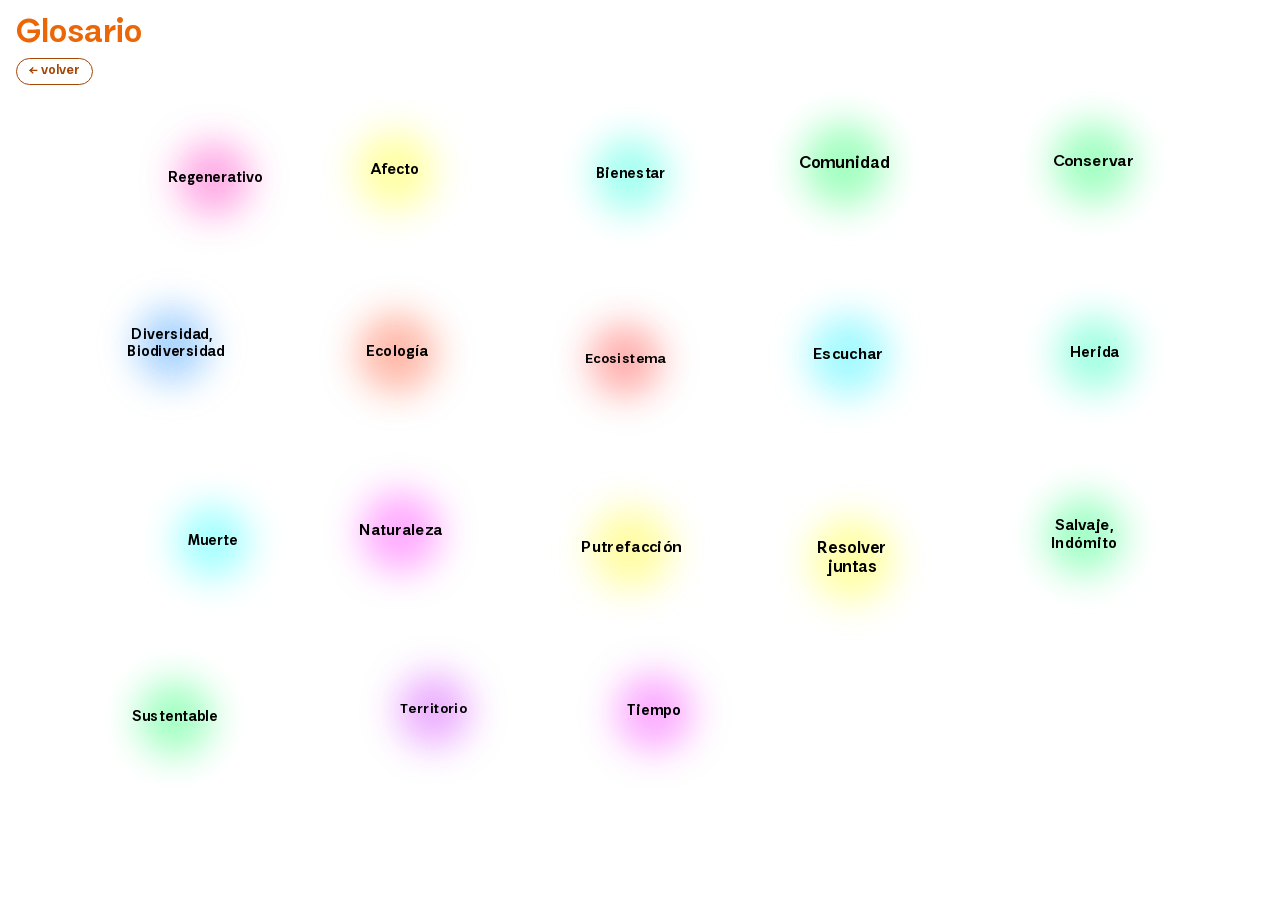
<file: glosario/index.html>
<!DOCTYPE html>
<html lang="es">
<head>
<meta charset="UTF-8">
<meta name="viewport" content="width=device-width, initial-scale=1.0">
<title>glosario</title>
<script src="./../lib/js-yaml.min.js"></script>
<link rel="stylesheet" href="./../css/tipografias.css">
<link rel="stylesheet" href="./../css/glosario.css">
</head>
<body>

<!--
  data-base apunta a la carpeta raíz del sitio (donde viven /datos y
  /glosario-imagenes), relativa a esta página. Al incrustar este bloque
  en otro sitio, basta con cambiar este valor (p.ej. a una ruta absoluta
  tipo /wp-content/uploads/mim-glosario/) — el resto del componente no
  necesita tocarse.
-->
<div id="mim-glosario" data-base="./../">

  <div class="mim-glosario-encabezado">
    <h1 class="mim-glosario-titulo">Glosario</h1>
    <a class="mim-glosario-volver" href="./../">&larr; volver</a>
  </div>
  <canvas id="mim-glosario-canvas"></canvas>

  <div id="mim-glosario-burbuja" class="mim-glosario-oculto">
    <button id="mim-glosario-cerrar" aria-label="Cerrar">×</button>
    <div id="mim-glosario-burbuja-contenido"></div>
    <div id="mim-glosario-burbuja-desborda" aria-hidden="true">seguir leyendo ↓</div>
  </div>

</div>

<script src="./../js/glosario.js"></script>

</body>
</html>
</file>
<file: css/tipografias.css>
@font-face {
  font-family: "Mirador";
  src: url("../tipografias/Mirador/Variable Web/MiradorVF.woff2") format("woff2-variations"),
       url("../tipografias/Mirador/Variable Web/MiradorVF.woff") format("woff-variations");
  font-weight: 100 900;
  font-style: normal;
  font-display: swap;
}
</file>
<file: css/glosario.css>
/* =========================================================
   ENVOLTORIO DE DEMOSTRACIÓN
   Solo necesario porque esta página vive sola en este repo.
   Al incrustar el componente en otro sitio (p.ej. WordPress), el
   sitio anfitrión ya trae su propio reset — omitir este bloque.
   ========================================================= */
html, body {
  margin: 0;
  background: #ffffff;
}

/* =========================================================
   COMPONENTE MIM-GLOSARIO
   Todo lo de aquí en adelante es lo que se incrusta. Vive bajo
   #mim-glosario para no chocar con clases/ids de la página
   anfitriona, y cada regla fija su propio color en vez de
   heredar de body (útil si el sitio anfitrión fuerza su propio
   color/tipografía en body con !important).
   ========================================================= */

#mim-glosario {
  position: relative;
  width: 100%;
  height: 100vh; /* la página anfitriona puede sobreescribir esta altura */
  overflow: hidden;
  font-family: "Mirador", sans-serif;
  font-weight: 400;
}

.mim-glosario-encabezado {
  position: absolute;
  top: 0;
  left: 0;
  margin: 1rem;
  display: flex;
  flex-direction: column;
  align-items: flex-start;
  gap: 0.25rem;
  pointer-events: none;
}

.mim-glosario-titulo {
  margin: 0;
  font-weight: 700;
  color: #ec6608;
  pointer-events: none;
}

/* #a34606 (6.1:1 vs white) is the text-safe orange, used anywhere text is
   under the AA large-text size threshold — see css/estilo.css */
.mim-glosario-volver {
  font-family: inherit;
  font-size: 0.8rem;
  font-weight: 700;
  color: #a34606;
  background: #ffffff;
  border: 1.5px solid #a34606;
  border-radius: 999px;
  padding: 0.3rem 0.75rem;
  text-decoration: none;
  cursor: pointer;
  pointer-events: auto;
  transition: background-color 0.15s ease, color 0.15s ease;
}

.mim-glosario-volver:hover,
.mim-glosario-volver:focus-visible {
  background: #a34606;
  color: #ffffff;
}

#mim-glosario-canvas {
  position: absolute;
  top: 0;
  left: 0;
  width: 100%;
  height: 100%;
  pointer-events: none;
  filter: blur(18px) contrast(180%) saturate(140%);
  opacity: 0.9;
  mix-blend-mode: multiply;
}

/* concept blobs */
.mim-glosario-blob {
  position: absolute;
  top: 0;
  left: 0;
  width: 116px;
  height: 116px;
  border-radius: 50%;
  overflow: hidden;
  pointer-events: auto;
  cursor: pointer;
  touch-action: none;
}

@media (max-width: 600px) {
  .mim-glosario-blob {
    width: 76px;
    height: 76px;
  }
}

.mim-glosario-content {
  position: absolute;
  top: 50%;
  left: 50%;
  transform: translate(-50%, -50%);
  width: 82%;
  text-align: center;
  font-size: 15px;
  line-height: 1.2;
  pointer-events: none;
}

@media (max-width: 600px) {
  .mim-glosario-content {
    font-size: 12px;
  }
}

/* black on the light goo fill (js/glosario.js): worst case across every
   random hue is still ~12:1 (WCAG AA needs 4.5:1) */
.mim-glosario-concepto {
  font-weight: 700;
  color: #000000;
}

/* burbuja de definicion, estilo comic — nace del blob en vez de
   cubrir la pantalla. su posición y color se calculan en js según
   el blob que la abrió (ver posicionarBurbuja en js/glosario.js) */
#mim-glosario-burbuja {
  position: absolute;
  top: 0;
  left: 0;
  width: 400px;
  max-width: calc(100% - 24px);
  background: #ffffff;
  border: 3px solid var(--mim-glosario-burbuja-color, #ec6608);
  border-radius: 20px;
  box-sizing: border-box;
  box-shadow: 0 8px 24px rgba(0, 0, 0, 0.18);
  z-index: 100000;
  pointer-events: auto;
  transition: opacity 0.12s ease, transform 0.12s ease;
}

#mim-glosario-burbuja.mim-glosario-oculto {
  opacity: 0;
  transform: scale(0.92);
  pointer-events: none;
}

@media (max-width: 600px) {
  #mim-glosario-burbuja {
    width: 260px;
  }
}

#mim-glosario-burbuja-contenido {
  /* altura real fijada en js (posicionarBurbuja), según el espacio
     disponible del contenedor — este valor es solo un respaldo */
  max-height: 60vh;
  overflow-y: auto;
  padding: 1.25rem 1.6rem 1.25rem 1.5rem;
  box-sizing: border-box;
  /* scrollbar siempre visible y coloreada: si un texto largo no cabe
     entero, tiene que notarse que hay más para leer más abajo */
  scrollbar-width: thin;
  scrollbar-color: var(--mim-glosario-burbuja-color, #ec6608) #f0f0f0;
}

#mim-glosario-burbuja-contenido::-webkit-scrollbar {
  width: 8px;
}

#mim-glosario-burbuja-contenido::-webkit-scrollbar-track {
  background: #f0f0f0;
  border-radius: 4px;
}

#mim-glosario-burbuja-contenido::-webkit-scrollbar-thumb {
  background: var(--mim-glosario-burbuja-color, #ec6608);
  border-radius: 4px;
}

@media (max-width: 600px) {
  #mim-glosario-burbuja-contenido {
    max-height: 56vh;
    padding: 1rem 1.2rem 1rem 1.1rem;
  }
}

/* aviso de que queda texto por leer más abajo — nativa la scrollbar
   sola no basta como pista (en mac/trackpad es invisible hasta que
   se toca), así que este degradado + flecha se muestra en js
   (actualizarDesborda en js/glosario.js) mientras el contenido no
   esté scrolleado hasta el final */
#mim-glosario-burbuja-desborda {
  position: absolute;
  left: 3px;
  right: 3px;
  bottom: 3px;
  height: 44px;
  border-radius: 0 0 17px 17px;
  background: linear-gradient(to bottom, rgba(255, 255, 255, 0), #ffffff 70%);
  display: flex;
  align-items: flex-end;
  justify-content: center;
  padding-bottom: 6px;
  font-size: 0.78rem;
  font-weight: 700;
  color: var(--mim-glosario-burbuja-color, #ec6608);
  pointer-events: none;
  opacity: 0;
  transition: opacity 0.15s ease;
}

#mim-glosario-burbuja-desborda.mim-glosario-visible {
  opacity: 1;
}

#mim-glosario-burbuja-contenido h2 {
  margin-top: 0;
  color: var(--mim-glosario-burbuja-color, #ec6608);
  font-weight: 700;
}

#mim-glosario-burbuja-contenido .mim-glosario-texto {
  color: #000;
  line-height: 1.5;
  white-space: pre-line;
}

#mim-glosario-burbuja-contenido .mim-glosario-imagen {
  display: block;
  max-width: 100%;
  height: auto;
  margin: 1rem 0;
  border-radius: 8px;
}

#mim-glosario-burbuja-contenido .mim-glosario-firma {
  color: #555;
  font-size: 0.9rem;
}

#mim-glosario-burbuja-contenido .mim-glosario-contador {
  color: var(--mim-glosario-burbuja-color, #ec6608);
  font-size: 0.85rem;
  font-weight: 700;
  font-style: italic;
}

#mim-glosario-cerrar {
  position: absolute;
  top: 0.5rem;
  right: 0.6rem;
  width: 26px;
  height: 26px;
  border: none;
  border-radius: 50%;
  background: transparent;
  color: var(--mim-glosario-burbuja-color, #ec6608);
  font-size: 1.3rem;
  line-height: 1;
  cursor: pointer;
  pointer-events: auto;
}
</file>
